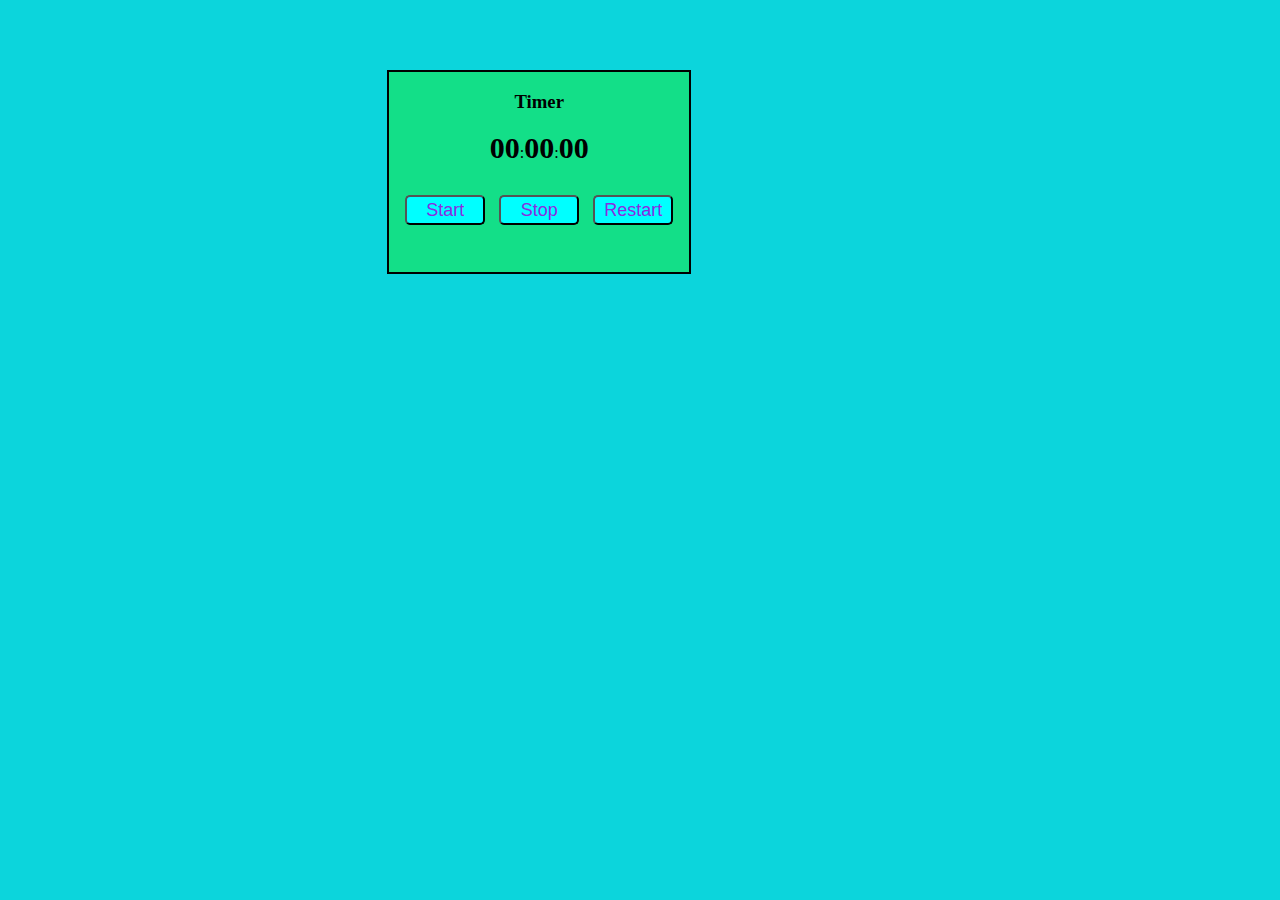
<file: index.html>
<!DOCTYPE html>
<html lang="en">
<head>
    <meta charset="UTF-8">
    <meta name="viewport" content="width=device-width, initial-scale=1.0">
    <title>Counter</title>
    <link rel="stylesheet" href="style.css">
</head>
<body>
     <div class="time">
        <h3>Timer</h3>
        <span id="hour">00</span>:<span id="min">00</span>:<span id="sec">00</span>
        <br>
        <button id="start">Start</button>
        <button id="stop">Stop</button>
        <button id="restart">Restart</button> 
    </div>   
    <script src="main.js"></script>
</body>
</html>
</file>
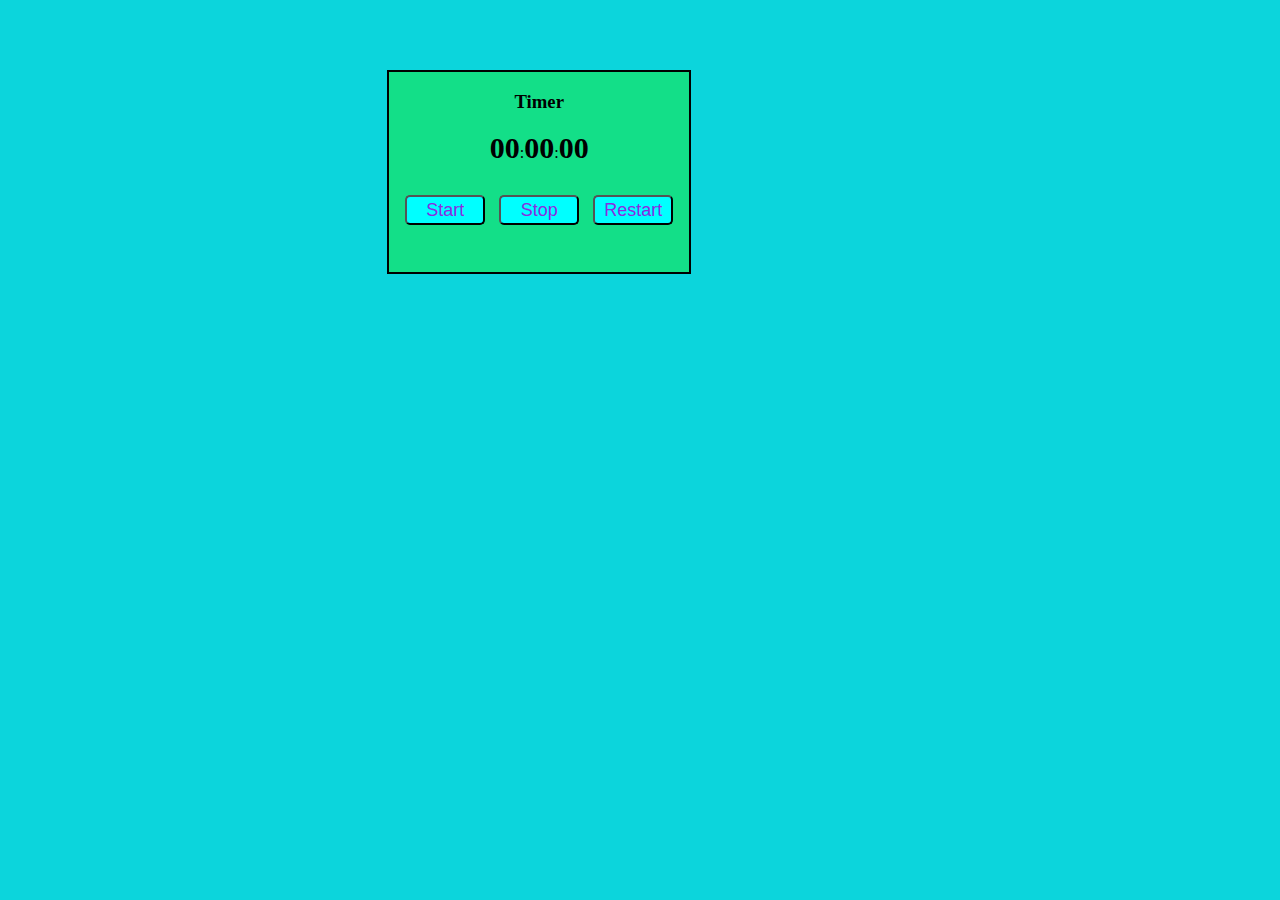
<file: Counter/index.html>
<!DOCTYPE html>
<html lang="en">
<head>
    <meta charset="UTF-8">
    <meta name="viewport" content="width=device-width, initial-scale=1.0">
    <title>Counter</title>
    <link rel="stylesheet" href="style.css">
</head>
<body>
     <div class="time">
        <h3>Timer</h3>
        <span id="hour">00</span>:<span id="min">00</span>:<span id="sec">00</span>
        <br>
        <button id="start">Start</button>
        <button id="stop">Stop</button>
        <button id="restart">Restart</button> 
    </div>   
    <script src="main.js"></script>
</body>
</html>
</file>
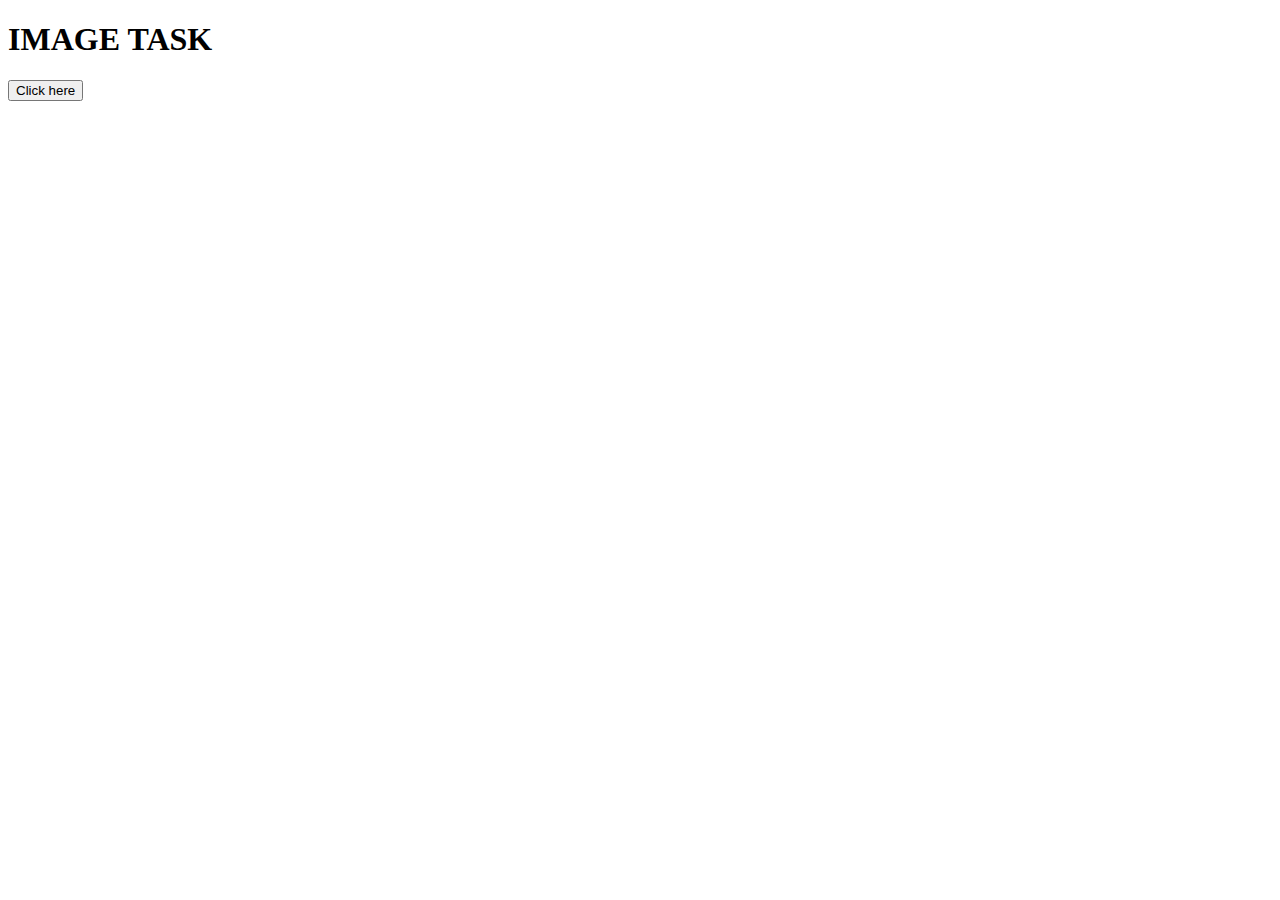
<file: imagetask/index.html>
<!DOCTYPE html>
<html lang="en">
<head>
    <meta charset="UTF-8">
    <meta name="viewport" content="width=device-width, initial-scale=1.0">
    <title>Document</title>
    <link rel="stylesheet" href="style.css">
</head>
<body>
    <h1 id="head">IMAGE TASK</h1>
    <button id="btn">Click here</button>
    <div id="imageContainer">
        <!-- <img src="sanji.png" alt="aa"> -->
    </div>
    <script src="main.js"></script>
</body>
</html>
</file>
<file: style.css>
body{
    background-color: rgb(12, 213, 220);
}
.time{
    text-align: center;
    margin-top: 20%;
    width: 300px;
    height: 200px;
    border: 2px solid black;
    margin: 70px;
    margin-left: 30%;
    margin-right: 20%;
    background-color: rgb(29, 238, 10,0.4);
}
.time button{
    margin: 5px;
    margin-top: 30px;
    color: blueviolet;
    background-color: aqua;
    width: 80px;
    height: 30px;
    border-radius: 5px;
    font-size: 18px;
    font-family: 'Segoe UI', Tahoma, Geneva, Verdana, sans-serif;
}
#hour{
    font-size: 30px;
    font-weight: bold;
}
#min{
    font-size: 30px;
    font-weight: bold;
}
#sec{
    font-size: 30px;
    font-weight: bold;
}
</file>
<file: Counter/style.css>
body{
    background-color: rgb(12, 213, 220);
}
.time{
    text-align: center;
    margin-top: 20%;
    width: 300px;
    height: 200px;
    border: 2px solid black;
    margin: 70px;
    margin-left: 30%;
    margin-right: 20%;
    background-color: rgb(29, 238, 10,0.4);
}
.time button{
    margin: 5px;
    margin-top: 30px;
    color: blueviolet;
    background-color: aqua;
    width: 80px;
    height: 30px;
    border-radius: 5px;
    font-size: 18px;
    font-family: 'Segoe UI', Tahoma, Geneva, Verdana, sans-serif;
}
#hour{
    font-size: 30px;
    font-weight: bold;
}
#min{
    font-size: 30px;
    font-weight: bold;
}
#sec{
    font-size: 30px;
    font-weight: bold;
}
</file>
<file: imagetask/style.css>
#img{
    width: 200px;
    height: 200px;
    align-items: center;
}
#imageContainer img{
    width: 600px;
    height: 500px;
    margin: 20%;
    margin-top: 10%;
    border: 2px solid black;
}
</file>
